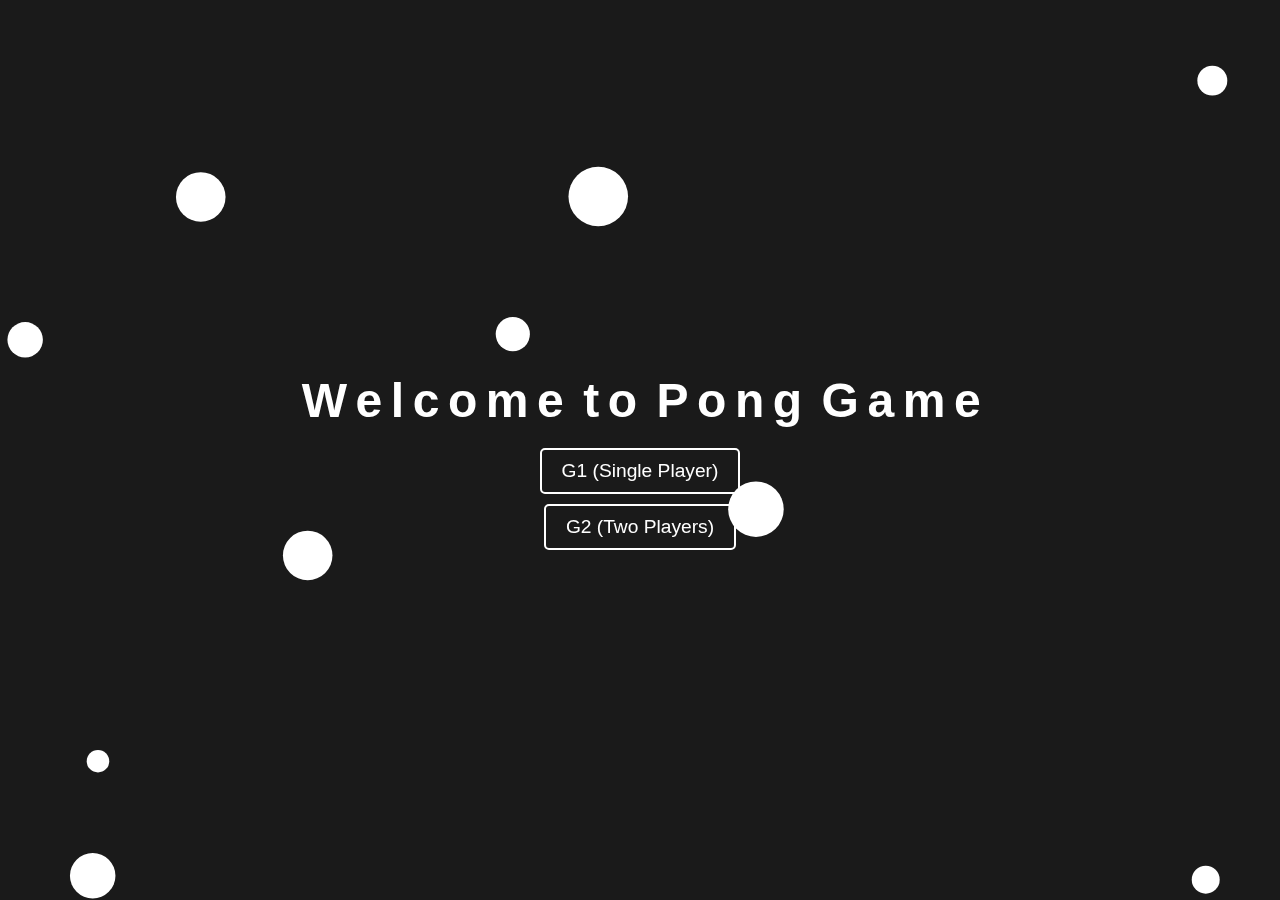
<file: index.html>
<!DOCTYPE html>
<html lang="en">
<head>
<meta charset="UTF-8">
<meta name="viewport" content="width=device-width, initial-scale=1.0">
<title>Pong Game</title>
<style>
  body {
    margin: 0;
    padding: 0;
    overflow: hidden;
    background-color: #1A1A1A; /* Changed background color */
    position: relative;
    font-family: Arial, sans-serif;
  }
  canvas {
    display: block;
    position: absolute;
    top: 0;
    left: 0;
  }
  .container {
    position: relative;
    z-index: 1;
    display: flex;
    flex-direction: column;
    align-items: center;
    justify-content: center;
    height: 100vh;
    color: #fff;
  }
  .animated-title {
    font-size: 3rem;
    margin-bottom: 20px;
    position: relative;
    cursor: default;
    letter-spacing: -0.05em; /* Adjust letter spacing */
  }
  .animated-title span {
    display: inline-block;
    transition: transform 0.3s ease, color 0.3s ease;
  }
  .animated-title span:hover {
    color: #00f;
    transform: scale(1.2);
  }
  .game-button {
    padding: 10px 20px;
    font-size: 1.2rem;
    border: 2px solid #fff;
    border-radius: 5px;
    background-color: transparent;
    color: #fff;
    cursor: pointer;
    transition: background-color 0.3s ease, color 0.3s ease;
    margin-bottom: 10px;
  }
  .game-button:hover {
    background-color: #fff;
    color: #333;
  }
</style>
</head>
<body>
<canvas id="canvas"></canvas>
<div class="container">
  <h1 class="animated-title">
    <span>W</span>
    <span>e</span>
    <span>l</span>
    <span>c</span>
    <span>o</span>
    <span>m</span>
    <span>e</span>
    <span> </span>
    <span>t</span>
    <span>o</span>
    <span> </span>
    <span>P</span>
    <span>o</span>
    <span>n</span>
    <span>g</span>
    <span> </span>
    <span>G</span>
    <span>a</span>
    <span>m</span>
    <span>e</span>
  </h1>
  <button onclick="window.location.href='g1.html'" class="game-button">G1 (Single Player)</button>
  <button onclick="window.location.href='g2.html'" class="game-button">G2 (Two Players)</button>
</div>
<script>
  const canvas = document.getElementById('canvas');
  const ctx = canvas.getContext('2d');
  const balls = [];
  let ballSize = 20; // Initial size of balls
  let textSize = 3; // Initial size of text
  const gravity = 0.1; // Adjust gravity
  const friction = 0.99;

  canvas.width = window.innerWidth;
  canvas.height = window.innerHeight;

  class Ball {
    constructor(x, y, radius) {
      this.x = x;
      this.y = y;
      this.radius = radius;
      this.color = "#fff";
      this.dx = (Math.random() - 0.5) * 2; // Adjust velocity
      this.dy = (Math.random() - 0.5) * 2; // Adjust velocity
      this.dragging = false;
    }

    draw() {
      ctx.beginPath();
      ctx.arc(this.x, this.y, this.radius, 0, Math.PI * 2);
      ctx.fillStyle = this.color;
      ctx.fill();
      ctx.closePath();
    }

    update() {
      if (!this.dragging) {
        this.dy += gravity;
        this.dx *= friction;
        this.dy *= friction;
        this.x += this.dx;
        this.y += this.dy;

        // Bounce off the walls
        if (this.x + this.radius > canvas.width || this.x - this.radius < 0) {
          this.dx *= -1;
        }
        if (this.y + this.radius > canvas.height || this.y - this.radius < 0) {
          this.dy *= -1;
        }

        // Limit movement within canvas boundaries
        if (this.x + this.radius > canvas.width) {
          this.x = canvas.width - this.radius;
        } else if (this.x - this.radius < 0) {
          this.x = this.radius;
        }
        if (this.y + this.radius > canvas.height) {
          this.y = canvas.height - this.radius;
        } else if (this.y - this.radius < 0) {
          this.y = this.radius;
        }

        // Check collision with other balls
        for (let i = 0; i < balls.length; i++) {
          if (balls[i] !== this) {
            const distance = Math.sqrt(Math.pow(this.x - balls[i].x, 2) + Math.pow(this.y - balls[i].y, 2));
            if (distance < this.radius + balls[i].radius) {
              // Collision detected, adjust velocities
              const angle = Math.atan2(balls[i].y - this.y, balls[i].x - this.x);
              const targetX = this.x + Math.cos(angle) * (this.radius + balls[i].radius);
              const targetY = this.y + Math.sin(angle) * (this.radius + balls[i].radius);
              const ax = (targetX - balls[i].x) * 0.05;
              const ay = (targetY - balls[i].y) * 0.05;
              this.dx -= ax;
              this.dy -= ay;
              balls[i].dx += ax;
              balls[i].dy += ay;
            }
          }
        }
      }

      this.draw();
    }
  }

  function animate() {
    requestAnimationFrame(animate);
    ctx.clearRect(0, 0, canvas.width, canvas.height);

    balls.forEach(ball => {
      ball.update();
    });
  }

  function init() {
    for (let i = 0; i < 10; i++) {
      const radius = Math.random() * ballSize + ballSize / 2;
      const x = Math.random() * canvas.width;
      const y = Math.random() * canvas.height;
      balls.push(new Ball(x, y, radius));
    }
  }

  init();
  animate();

  // Event listener for Ctrl + scroll to change ball and text size
  window.addEventListener('wheel', (e) => {
    if (e.ctrlKey) {
      e.preventDefault();
      ballSize += e.deltaY * -0.1;
      textSize += e.deltaY * -0.005;
      ballSize = Math.max(5, ballSize); // Minimum ball size
      textSize = Math.max(1, textSize); // Minimum text size
      balls.forEach(ball => {
        ball.radius = Math.random() * ballSize + ballSize / 2;
      });
      document.querySelectorAll('.animated-title span').forEach(span => {
        span.style.fontSize = `${textSize}rem`;
      });
    }
  });

</script>
</body>
</html>
</file>
